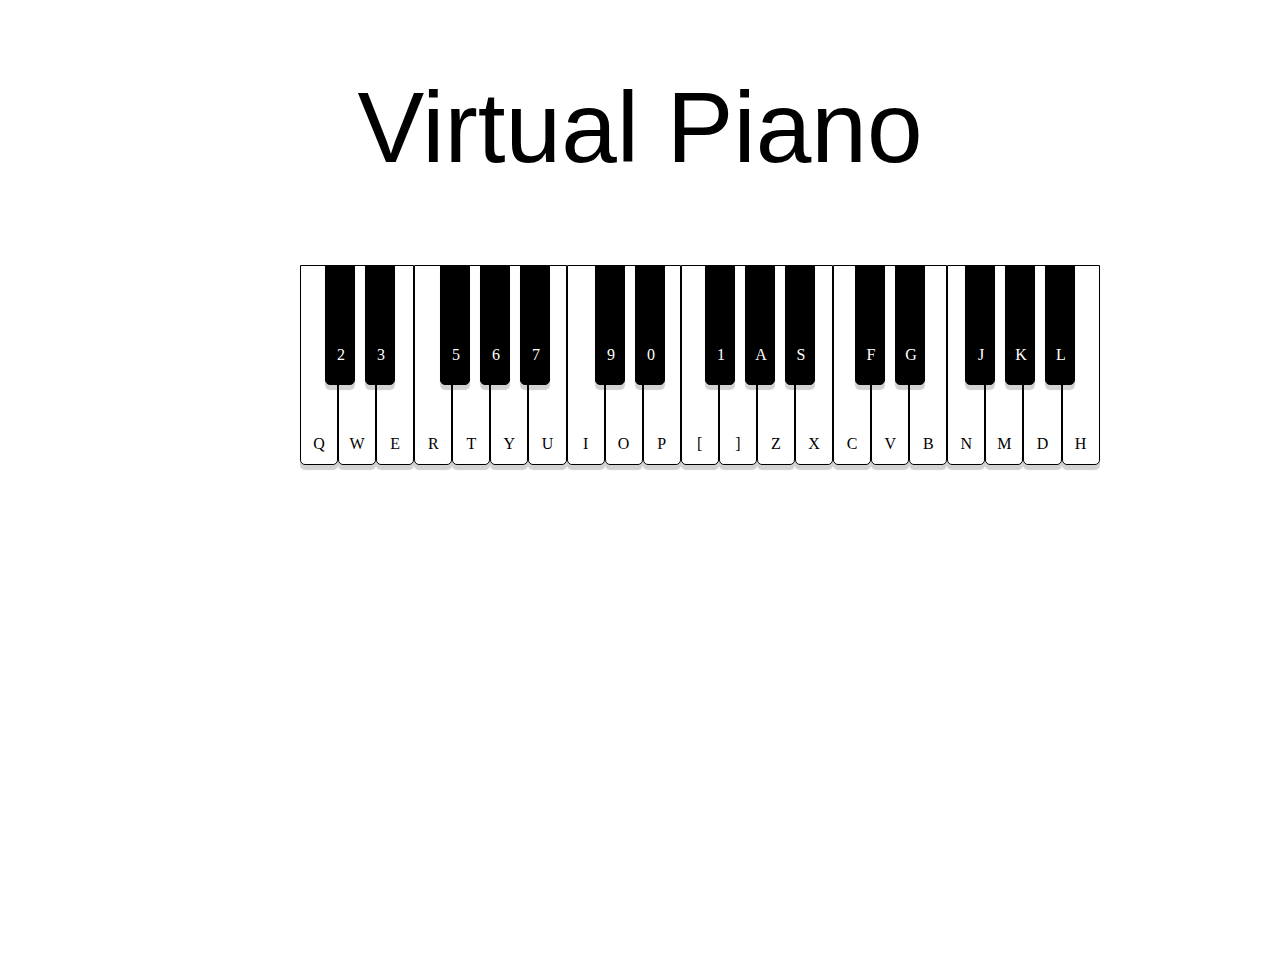
<file: ap/piano.html>
<!DOCTYPE html>
<html>
 <head>
		<meta charset="utf-8">
		<link rel="stylesheet" href="piano.css">
		<title>VIRTUAL PIANO</title>
 </head>
<body>
<header class="ha"><div>Virtual Piano<br></div></header>
<div class="hb"></div>
	<div class="piano-container">
		<span class="keys" id="key_1"><div class="label">Q</div></span>
		<span class="black keys" id="key-1" style="left: 25px;"><div class="Blabel">2</div></span>
		<span class="keys" id="key_2"><div class="label">W</div></span>
		<span class="black keys" id="key-2" style="left: 65px;"><div class="Blabel">3</div></span>
		<span class="keys" id="key_3"><div class="label">E</div></span>
		<span class="keys" id="key_4"><div class="label">R</div></span>
		<span class="black keys" id="key-3" style="left: 140px;"><div class="Blabel">5</div></span>
		<span class="keys" id="key_5"><div class="label">T</div></span>
		<span class="black keys" id="key-4" style="left: 180px;"><div class="Blabel">6</div></span>
		<span class="keys" id="key_6"><div class="label">Y</div></span>
		<span class="black keys" id="key-5" style="left: 220px;"><div class="Blabel">7</div></span>
		<span class="keys" id="key_7"><div class="label">U</div></span>
		<span class="keys" id="key_8"><div class="label">I</div></span>
		<span class="black keys" id="key-6" style="left: 295px;"><div class="Blabel">9</div></span>
		<span class="keys" id="key_9"><div class="label">O</div></span>
		<span class="black keys" id="key-7" style="left: 335px;"><div class="Blabel">0</div></span>
		<span class="keys" id="key_10"><div class="label">P</div></span>
		<span class="keys" id="key_11"><div class="label">[</div></span>
		<span class="black keys" id="key-8" style="left: 405px;"><div class="Blabel">1</div></span>
		<span class="keys" id="key_12"><div class="label">]</div></span>
		<span class="black keys" id="key-9" style="left: 445px;"><div class="Blabel">A</div></span>
		<span class="keys" id="key_13"><div class="label">Z</div></span>
		<span class="black keys" id="key-10" style="left: 485px;"><div class="Blabel">S</div></span>
		<span class="keys" id="key_14"><div class="label">X</div></span>
		<span class="keys" id="key_15"><div class="label">C</div></span>
		<span class="black keys" id="key-11" style="left: 555px;"><div class="Blabel">F</div></span>
		<span class="keys" id="key_16"><div class="label">V</div></span>
		<span class="black keys" id="key-12" style="left: 595px;"><div class="Blabel">G</div></span>
		<span class="keys" id="key_17"><div class="label">B</div></span>
		<span class="keys" id="key_18"><div class="label">N</div></span>
		<span class="black keys" id="key-13" style="left: 665px;"><div class="Blabel">J</div></span>
		<span class="keys" id="key_19"><div class="label">M</div></span>
		<span class="black keys" id="key-14" style="left: 705px;"><div class="Blabel">K</div></span>
		<span class="keys" id="key_20"><div class="label">D</div></span>
		<span class="black keys" id="key-15" style="left: 745px;"><div class="Blabel">L</div></span>
		<span class="keys" id="key_21"><div class="label">H</div></span>
	</div>
<script src="jquery.js"></script>
<script src="piano.js"></script>
<script src="audiosynth.js"></script>

</body>
</html>
</file>
<file: ap/piano.css>
*,
*:after,
*:before {
	box-sizing: border-box;
}

html,
body{
	height: 100%;
	width: 100%;
	border: 0;
	margin: 0;
	font-size: 16px;
	background: url("https://st.depositphotos.com/2875481/3888/i/950/depositphotos_38887533-stock-photo-classical-piano-background.jpg");
	background-size: cover;
}

.ha{
	 -webkit-transition: width 2s, height 2s, -webkit-transform 2s; /* Safari */
    transition: width 2s, height 2s, transform 2s;
	margin-top: 70px;
	text-align: center;
	font-size: 100px;
	font-family: sans-serif;
    text-shadow: 2px 4px white  ;
	
}

.ha:hover{  
}

.hb{
	text-align: center;
	font-size: 30px;
	font-family: algerian;
	color: black    ;
}

.hb:hover{
text-align: center;
	font-size: 30px;
	font-family: algerian;
	color: red    ;
}


.piano-container{
	height: 200px;
	width: 800px;
	display: flex;
	position: relative;
	top: 80px;
	left: 300px;
}

.keys{
	height: 100%;
	width: 4.76%;
	border: 1px solid black;
	border-radius: 0px 0px 5px 5px;
	   cursor:pointer;
	   box-shadow: 0px 5px 1px rgba(32,32,32,0.2);
	   -webkit-transition:margin 0.05s ease, background-color 0.05 ease, box-shadow 0.05 ease;
	background: white;
}

.keys:hover{
	background-color: #0CB7DA    ;
}

.keys{
font-family: arial black;
}

.black{
	width: 30px;
	height: 120px;
	background-color: black;
	position: absolute;
}

.label{
	text-align: center;
	position: absolute;
	top: 170px;
	width: 36px;
	height: 29px;
}

.Blabel{
	text-align: center;
	position: absolute;
	top: 80px;
	width: 30px;
	height: 29px;
	color: white;
}
</file>
